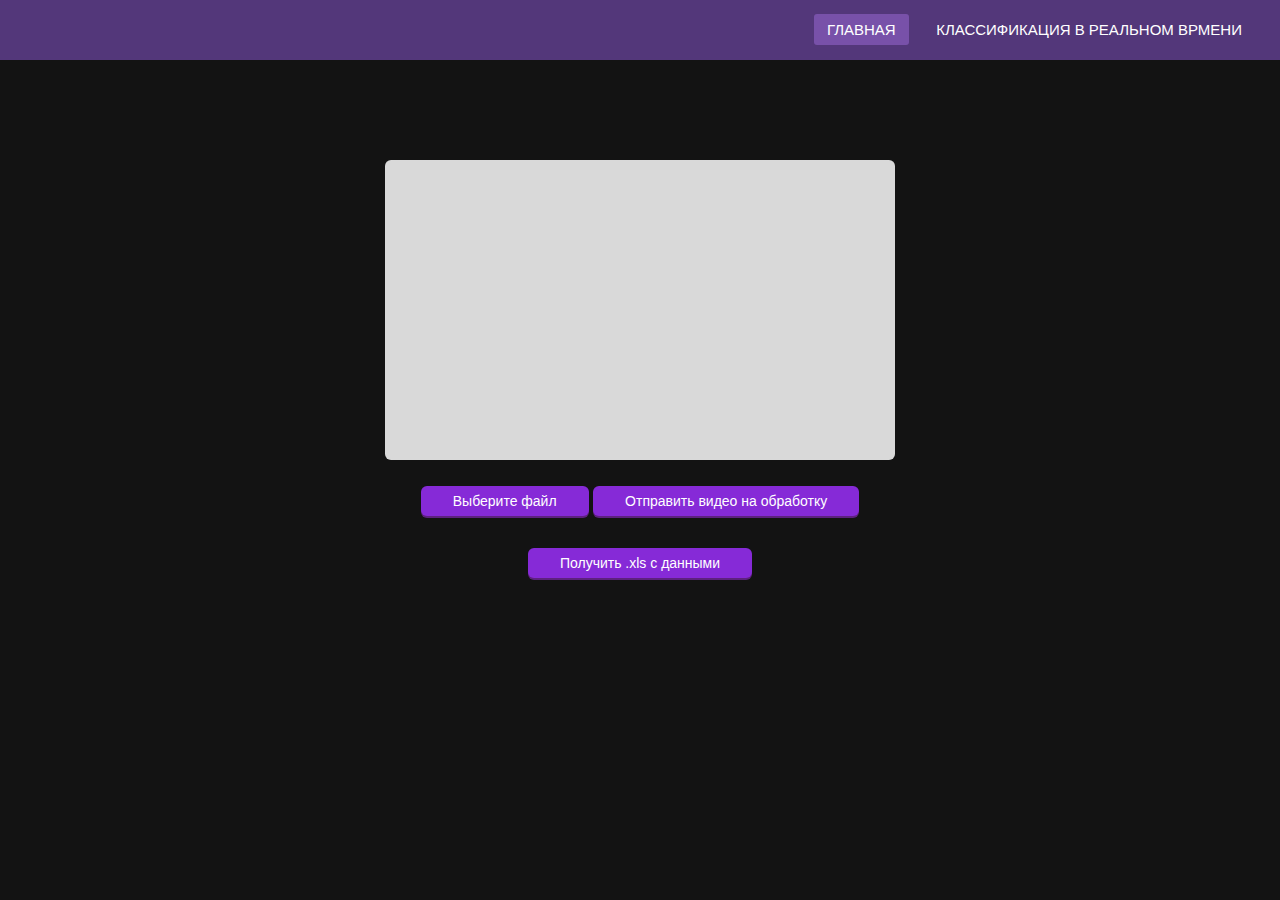
<file: goServer/templates/index.html>
<!DOCTYPE html>
<html lang="ru">
<head>
    <meta charset="UTF-8">
    <title>Heros of ML and Tilt</title>
    <link rel="stylesheet" href="../css/style.css"> 
</head> 
<body>
    <div class="background">
        <nav class="Header_menu">
            <ul>
                <li><a class="active" href="/">Главная</a></li>
                <li><a href="/stream">Классификация в реальном врмени</a></li>
            </ul>
        </nav>
    </div>
    <div class="dropArea" id = "videoDiv">
        
    </div>
    <div id="container">
        <input type="file" name="f" accept="video/mp4" id = "videoFile" class='input'>
        <label for="videoFile">Выберите файл</label>
        <!--<button id = "download" onclick="workWithVideo()">Выберите файл</button>-->
        <button id = "sendVideo" onclick="workWithVideo()">Oтправить видео на обработку</button>
    </div>
    <div id="container1">
        <button id = "getData" onclick="getData()">Получить .xls с данными</button>
    </div>
    <div id ="tableR">
        <table class="Result">
            <thead><tr><th>Результат</th><th>Название файла</th></tr></thead>
            <tbody><tr><td id ="result">...</td><td id ="video_name">...</td></tr></tbody>
        </table>
    </div>
</body>
<script src="../js/video.js"> </script>
</html>
</file>
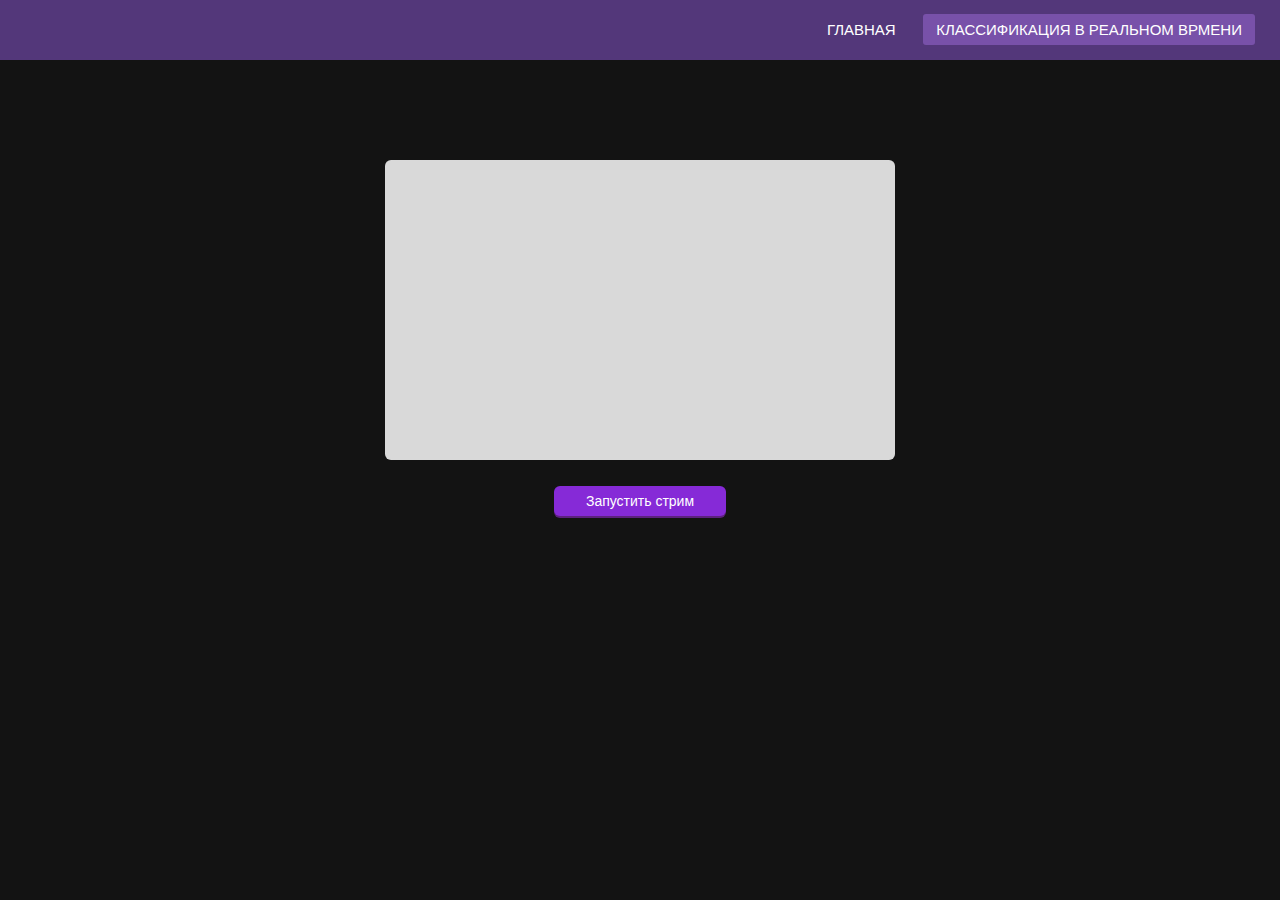
<file: goServer/templates/index2.html>
<!DOCTYPE html>
<html lang="ru">
<head>
    <meta charset="UTF-8">
    <title>Heros of ML and Tilt</title>
    <link rel="stylesheet" href="../css/style2.css"> 
</head> 
<body>
    <div class="background">
        <nav class="Header_menu">
            <ul>
                <li><a href="/">Главная</a></li>
                <li><a class="active" href="/stream">Классификация в реальном врмени</a></li>
            </ul>
        </nav>
    </div>
     <div class="dropArea">
        <img id = "content"/>
    </div>
    <div id="container">
        <button id = "startStream" onclick="startStream()">Запустить стрим</button>
    </div>
    
</body>
<script src="../js/video.js"> </script>
</html>
</file>
<file: goServer/css/style.css>
*{
    padding: 0;
    margin: 0;
    text-decoration: none;
    list-style: none;
    box-sizing: border-box;
    
}

body{
    font-family: Arial, Helvetica, sans-serif;
    background-color: #131313;
}

nav{
    background: #53377A;
    height: 60px;
    width: 100%;
}
nav ul{
    float: right;
    margin-right: 20px;
}
nav ul li{
    display: inline-block;
    line-height: 60px;
    margin: 0 5px;
}
nav ul li a{
    color: white;
    font-size: 15px;
    text-transform: uppercase;
    padding: 7px 13px;
    border-radius: 3px;

}

a.active, a:hover{
    background: #7851A9;
    transition: .5s;
}

.dropArea {
    display: flex;
    justify-content: center;
    /* align-items: center; */
    text-align: center;
    width: 510px;
    height: 300px;
    background-color: #D9D9D9;
    border-radius: 6px;
    margin-bottom: 10px;
    margin-top: 100px;
    margin-left: auto;
    margin-right: auto;
    padding: 5px;
}
#container{
    text-align: center;
}
#container1{
    text-align: center;
}
input { /*чтобы скрыть объект input*/
	width: 0.1px;
	height: 0.1px;
	opacity: 0;
	overflow: hidden;
	position: absolute;
	z-index: -1;
}
label {
    display: inline-block;	
	box-sizing: border-box;
    text-align: center;
    padding: 7px 2rem;
    margin: 1rem 0;
    border: none;  
	border-radius: 6px;
    font-size: 14px;
	font-weight: 500;
    cursor: pointer;
    color: #fff;
	background-color: #862ad7;
	box-shadow: 0 2px #5d217f;
	cursor: pointer;
	touch-action: manipulation; 

}
label:hover { background-color: #7101bb;}

button {
    display: inline-block;	
	box-sizing: border-box;
    text-align: center;
    padding: 7px 2rem;
    margin: 1rem 0;
    border: none;  
	border-radius: 6px;
    font-size: 14px;
	font-weight: 500;
    cursor: pointer;
    color: #fff;
	background-color: #862ad7;
	box-shadow: 0 2px #5d217f;
	cursor: pointer;
	touch-action: manipulation; 

}
button:hover { background-color: #7101bb;}
button:disabled {
	background-color: #8f6cb5;
	pointer-events: none;
}

#tableR{
    display: none;
}

.Result{
    
    border-collapse: collapse;
    margin-left: auto;
    margin-right: auto;
    min-width: 400px;
    font-size: 14px;
    margin-top: 10px;
    border-radius: 3px;
}
.Result thead tr{
    background-color: #8f6cb5;
    color: white;
    text-align: left;
}
.Result tbody tr{
    background-color: #D9D9D9;
    color: black;
    text-align: left;
}
.Result th, .Result td{
    padding: 12px 15px;
}
</file>
<file: goServer/css/style2.css>
*{
    padding: 0;
    margin: 0;
    text-decoration: none;
    list-style: none;
    box-sizing: border-box;
    
}

body{
    font-family: Arial, Helvetica, sans-serif;
    background-color: #131313;
}

nav{
    background: #53377A;
    height: 60px;
    width: 100%;
}
nav ul{
    float: right;
    margin-right: 20px;
}
nav ul li{
    display: inline-block;
    line-height: 60px;
    margin: 0 5px;
}
nav ul li a{
    color: white;
    font-size: 15px;
    text-transform: uppercase;
    padding: 7px 13px;
    border-radius: 3px;

}

a.active, a:hover{
    background: #7851A9;
    transition: .5s;
}

.dropArea {
    display: flex;
    justify-content: center;
    text-align: center;
    width: 510px;
    height: 300px;
    background-color: #D9D9D9;
    border-radius: 6px;
    margin-bottom: 10px;
    margin-top: 100px;
    margin-left: auto;
    margin-right: auto;
    padding: 5px;
}
button {
    display: inline-block;	
	box-sizing: border-box;
    text-align: center;
    padding: 7px 2rem;
    margin: 1rem 0;
    border: none;  
	border-radius: 6px;
    font-size: 14px;
	font-weight: 500;
    cursor: pointer;
    color: #fff;
	background-color: #862ad7;
	box-shadow: 0 2px #5d217f;
	touch-action: manipulation; 
}
button:hover { background-color: #7101bb;}
button:disabled {
	background-color: #8f6cb5;
	pointer-events: none;
}
#container {
    text-align: center;
}
</file>
